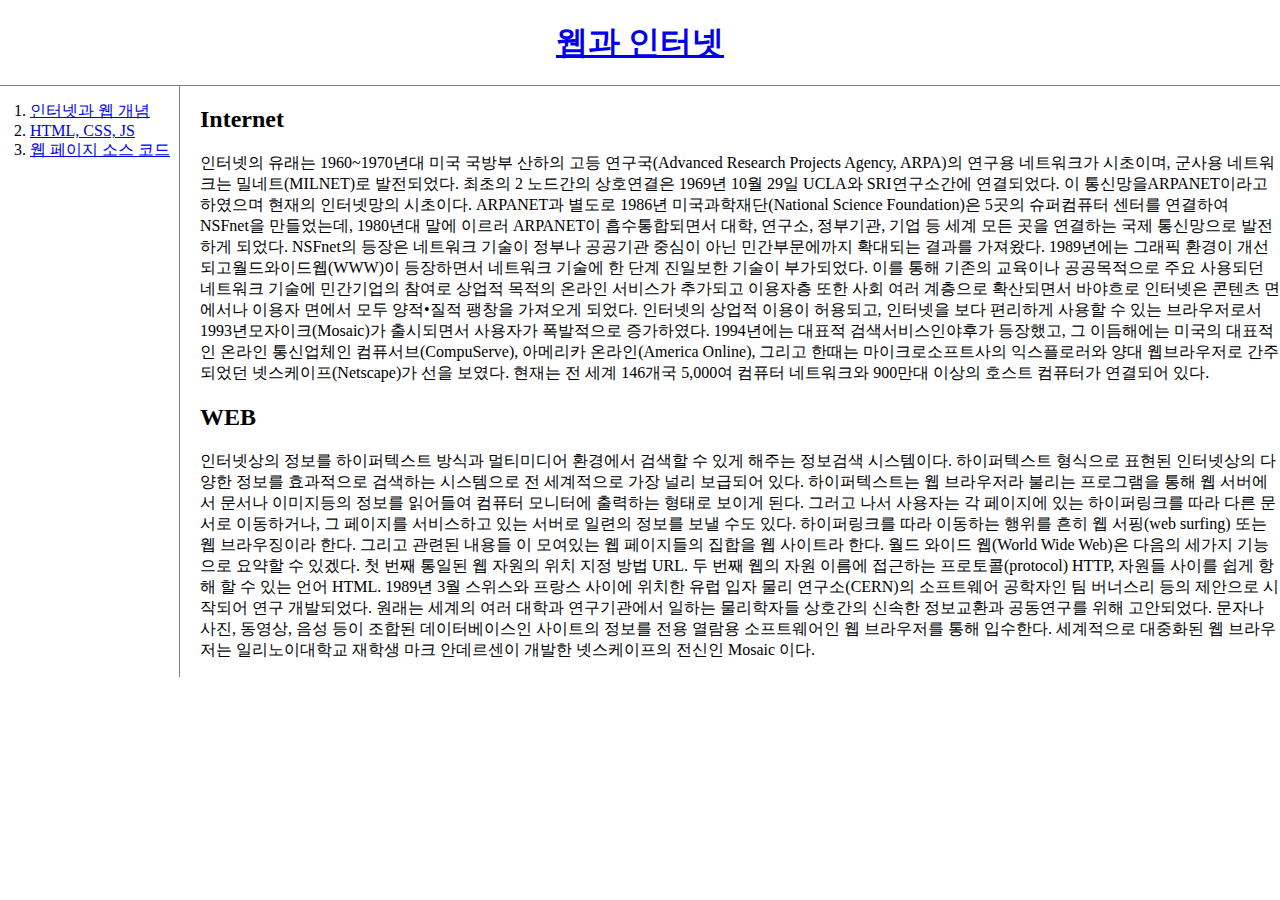
<file: index.html>
<!DOCTYPE html>
<!--작성자:조준헌-->
<html>

<head>
    <meta charset="utf-8">
    <title>web-웹과 인터넷의 역사</title>
    <link rel="stylesheet" href="style.css">
    <style>

    </style>
</head>

<body>
    <h1><a href=index.html>웹과 인터넷</a></h1>
    <div id=grid>
        <ol>
            <li><a href=0.html>인터넷과 웹 개념</a></li>
            <li><a href=1.html>HTML, CSS, JS</a></li>
            <li><a href=2.html>웹 페이지 소스 코드</a></li>
        </ol>
        <div class=padding>
            <h2>Internet</h2>
            <p>
                인터넷의 유래는 1960~1970년대 미국 국방부 산하의 고등 연구국(Advanced Research Projects Agency, ARPA)의 연구용 네트워크가 시초이며, 군사용 네트워크는 밀네트(MILNET)로 발전되었다. 최초의 2 노드간의 상호연결은
                1969년 10월 29일 UCLA와 SRI연구소간에 연결되었다. 이 통신망을ARPANET이라고 하였으며 현재의 인터넷망의 시초이다. ARPANET과 별도로 1986년 미국과학재단(National Science Foundation)은 5곳의 슈퍼컴퓨터 센터를
                연결하여 NSFnet을 만들었는데, 1980년대 말에 이르러 ARPANET이 흡수통합되면서 대학, 연구소, 정부기관, 기업 등 세계 모든 곳을 연결하는 국제 통신망으로 발전하게 되었다. NSFnet의 등장은 네트워크 기술이 정부나 공공기관
                중심이 아닌 민간부문에까지 확대되는 결과를 가져왔다. 1989년에는 그래픽 환경이 개선되고월드와이드웹(WWW)이 등장하면서 네트워크 기술에 한 단계 진일보한 기술이 부가되었다. 이를 통해 기존의 교육이나 공공목적으로 주요
                사용되던 네트워크 기술에 민간기업의 참여로 상업적 목적의 온라인 서비스가 추가되고 이용자층 또한 사회 여러 계층으로 확산되면서 바야흐로 인터넷은 콘텐츠 면에서나 이용자 면에서 모두 양적•질적 팽창을 가져오게 되었다.
                인터넷의 상업적 이용이 허용되고, 인터넷을 보다 편리하게 사용할 수 있는 브라우저로서 1993년모자이크(Mosaic)가 출시되면서 사용자가 폭발적으로 증가하였다. 1994년에는 대표적 검색서비스인야후가 등장했고, 그 이듬해에는 미국의
                대표적인 온라인 통신업체인 컴퓨서브(CompuServe), 아메리카 온라인(America Online), 그리고 한때는 마이크로소프트사의 익스플로러와 양대 웹브라우저로 간주되었던 넷스케이프(Netscape)가 선을 보였다. 현재는 전 세계 146개국 5,000여 컴퓨터 네트워크와 900만대 이상의 호스트 컴퓨터가 연결되어 있다.
            </p>
            <h2>WEB</h2>
            <p>
                인터넷상의 정보를 하이퍼텍스트 방식과 멀티미디어 환경에서 검색할 수 있게 해주는 정보검색 시스템이다. 하이퍼텍스트 형식으로 표현된 인터넷상의 다양한 정보를 효과적으로 검색하는 시스템으로 전 세계적으로 가장 널리 보급되어 있다. 하이퍼텍스트는 웹 브라우저라 불리는 프로그램을 통해 웹 서버에서 문서나 이미지등의 정보를 읽어들여 컴퓨터 모니터에 출력하는 형태로 보이게 된다. 그러고 나서 사용자는 각 페이지에 있는 하이퍼링크를 따라 다른 문서로 이동하거나, 그 페이지를 서비스하고 있는 서버로 일련의 정보를 보낼 수도 있다. 하이퍼링크를 따라 이동하는 행위를 흔히 웹 서핑(web surfing) 또는 웹 브라우징이라 한다. 그리고 관련된 내용들 이 모여있는 웹 페이지들의 집합을 웹 사이트라 한다.
                월드 와이드 웹(World Wide Web)은 다음의 세가지 기능으로 요약할 수 있겠다. 첫 번째 통일된 웹 자원의 위치 지정 방법 URL. 두 번째 웹의 자원 이름에 접근하는 프로토콜(protocol) HTTP, 
                자원들 사이를 쉽게 항해 할 수 있는 언어 HTML.
                1989년 3월 스위스와 프랑스 사이에 위치한 유럽 입자 물리 연구소(CERN)의 소프트웨어 공학자인 팀 버너스리 등의 제안으로 시작되어 연구 개발되었다. 원래는 세계의 여러 대학과 
                연구기관에서 일하는 물리학자들 상호간의 신속한 정보교환과 공동연구를 위해 고안되었다. 문자나 사진, 동영상, 음성 등이 조합된 데이터베이스인 사이트의 정보를 전용 열람용 소프트웨어인 웹 브라우저를 통해 입수한다. 세계적으로 대중화된 웹 브라우저는 일리노이대학교 재학생 마크 안데르센이 개발한 넷스케이프의 전신인 Mosaic 이다.
            </p>
        </div>
    </div>
</body>

</html>
</file>
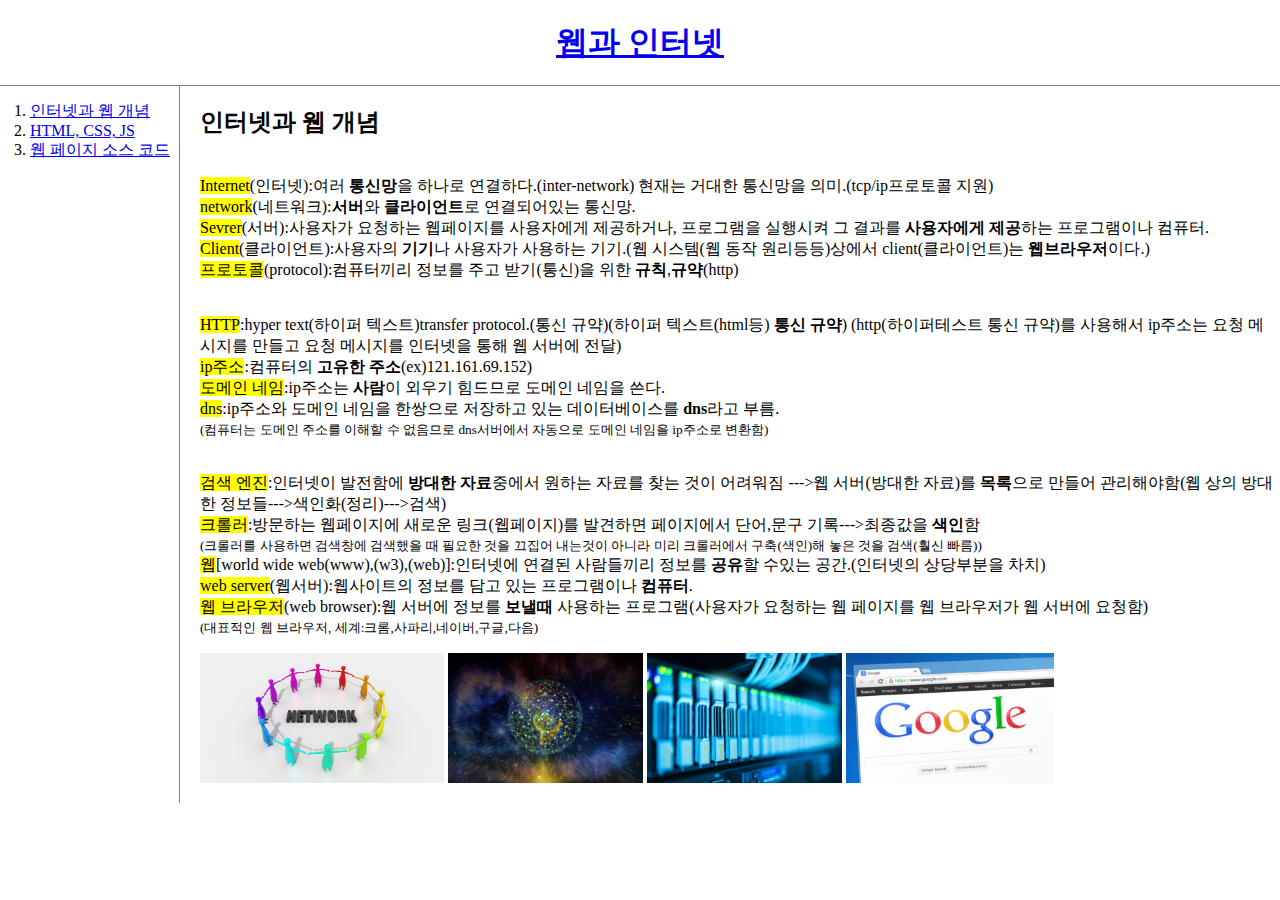
<file: 0.html>
<!DOCTYPE html>
<!--작성자:조준헌-->
<html>

<head>
    <meta charset="utf-8">
    <title>web-internet</title>
    <link rel="stylesheet" href="style.css">
    <style>
        .small {
            font-size: smaller;
        }

    </style>
</head>

<body>
    <h1><a href=index.html class=underline>웹과 인터넷</a></h1>
    <div id=grid>
        <ol>
            <li><a href=0.html>인터넷과 웹 개념</a></li>
            <li><a href=1.html>HTML, CSS, JS</a></li>
            <li><a href=2.html>웹 페이지 소스 코드</a></li>
        </ol>
        <div class=padding>
            <h2>인터넷과 웹 개념</h2>
            <p><br>
                <mark><a href="https://ko.wikipedia.org/wiki/%EC%9D%B8%ED%84%B0%EB%84%B7">Internet</a></mark>(인터넷):여러 <strong>통신망</strong>을 하나로 연결하다.(inter-network) 현재는 거대한 통신망을 의미.(tcp/ip프로토콜 지원)<br>
                <mark><a href="https://ko.wikipedia.org/wiki/%EC%BB%B4%ED%93%A8%ED%84%B0_%EB%84%A4%ED%8A%B8%EC%9B%8C%ED%81%AC">network</a></mark>(네트워크):<strong>서버</strong>와 <strong>클라이언트</strong>로 연결되어있는 통신망.<br>
                <mark><a href="https://ko.wikipedia.org/wiki/%EC%84%9C%EB%B2%84">Sevrer</a></mark>(서버):사용자가 요청하는 웹페이지를 사용자에게 제공하거나, 프로그램을 실행시켜 그 결과를 <strong>사용자에게 제공</strong>하는 프로그램이나 컴퓨터.<br>
                <mark><a href="https://ko.wikipedia.org/wiki/%ED%81%B4%EB%9D%BC%EC%9D%B4%EC%96%B8%ED%8A%B8_(%EC%BB%B4%ED%93%A8%ED%8C%85)">Client</a></mark>(클라이언트):사용자의 <strong>기기</strong>나 사용자가 사용하는 기기.(웹 시스템(웹 동작 원리등등)상에서 client(클라이언트)는 <strong>웹브라우저</strong>이다.)<br>
                <mark><a href="https://ko.wikipedia.org/wiki/%ED%86%B5%EC%8B%A0_%ED%94%84%EB%A1%9C%ED%86%A0%EC%BD%9C">프로토콜</a></mark>(protocol):컴퓨터끼리 정보를 주고 받기(통신)을 위한 <strong>규칙</strong>,<strong>규약</strong>(http)<br>
            </p>
            <p><br>
                <mark><a href="https://ko.wikipedia.org/wiki/HTTP">HTTP</a></mark>:hyper text(하이퍼 텍스트)transfer protocol.(통신 규약)(하이퍼 텍스트(html등) <strong>통신 규약</strong>)
                (http(하이퍼테스트 통신 규약)를 사용해서 ip주소는 요청 메시지를 만들고 요청 메시지를 인터넷을 통해 웹 서버에 전달)<br>
                <mark><a href="https://ko.wikipedia.org/wiki/IP_%EC%A3%BC%EC%86%8C">ip주소</a></mark>:컴퓨터의 <strong>고유한 주소</strong>(ex)121.161.69.152)<br>
                <mark><a href="https://ko.wikipedia.org/wiki/%EB%8F%84%EB%A9%94%EC%9D%B8_%EB%84%A4%EC%9E%84">도메인 네임</a></mark>:ip주소는 <strong>사람</strong>이 외우기 힘드므로 도메인 네임을 쓴다.<br>
                <mark><a href="https://ko.wikipedia.org/wiki/%EB%8F%84%EB%A9%94%EC%9D%B8_%EB%84%A4%EC%9E%84_%EC%8B%9C%EC%8A%A4%ED%85%9C">dns</a></mark>:ip주소와 도메인 네임을 한쌍으로 저장하고 있는 데이터베이스를 <strong>dns</strong>라고 부름.<br>
                <span class=small>(컴퓨터는 도메인 주소를 이해할 수 없음므로 dns서버에서 자동으로 도메인 네임을 ip주소로 변환함)</span>
            </p>
            <p><br>
                <mark><a href="https://ko.wikipedia.org/wiki/%EA%B2%80%EC%83%89_%EC%97%94%EC%A7%84">검색 엔진</a></mark>:인터넷이 발전함에 <strong>방대한 자료</strong>중에서 원하는 자료를 찾는 것이 어려워짐
                --->웹 서버(방대한 자료)를 <strong>목록</strong>으로 만들어 관리해야함(웹 상의 방대한 정보들--->색인화(정리)--->검색)<br>
                <mark><a href="https://ko.wikipedia.org/wiki/%EC%9B%B9_%ED%81%AC%EB%A1%A4%EB%9F%AC">크롤러</a></mark>:방문하는 웹페이지에 새로운 링크(웹페이지)를 발견하면 페이지에서 단어,문구 기록--->최종값을 <strong>색인</strong>함<br>
                <span class=small>(크롤러를 사용하면 검색창에 검색했을 때 필요한 것을 끄집어 내는것이 아니라 미리 크롤러에서 구축(색인)해 놓은 것을 검색(훨신 빠름))</span><br>
                <mark><a href="https://ko.wikipedia.org/wiki/%EC%9B%94%EB%93%9C_%EC%99%80%EC%9D%B4%EB%93%9C_%EC%9B%B9">웹</a></mark>[world wide web(www),(w3),(web)]:인터넷에 연결된 사람들끼리 정보를 <strong>공유</strong>할 수있는 공간.(인터넷의 상당부분을 차치)<br>
                <mark><a href="https://ko.wikipedia.org/wiki/%EC%9B%B9_%EC%84%9C%EB%B2%84">web server</a></mark>(웹서버):웹사이트의 정보를 담고 있는 프로그램이나 <strong>컴퓨터</strong>.<br>
                <mark><a href="https://ko.wikipedia.org/wiki/%EC%9B%B9_%EB%B8%8C%EB%9D%BC%EC%9A%B0%EC%A0%80">웹 브라우저</a></mark>(web browser):웹 서버에 정보를 <strong>보낼때</strong> 사용하는 프로그램(사용자가 요청하는 웹 페이지를 웹 브라우저가 웹 서버에 요청함)<br>
                <span class=small>(대표적인 웹 브라우저, 세계:크롬,사파리,네이버,구글,다음)<br></span>
            </p>
            <p>
                <img src="network.JPG" alt="네트워크 이미지">
                <img src="interent.JPG" alt="인터넷 이미지">
                <img src="server.JPG" alt="서버 컴퓨터 이미지">
                <img src="google.PNG" alt="구글">
            </p>
        </div>
    </div>
</body>

</html>
</file>
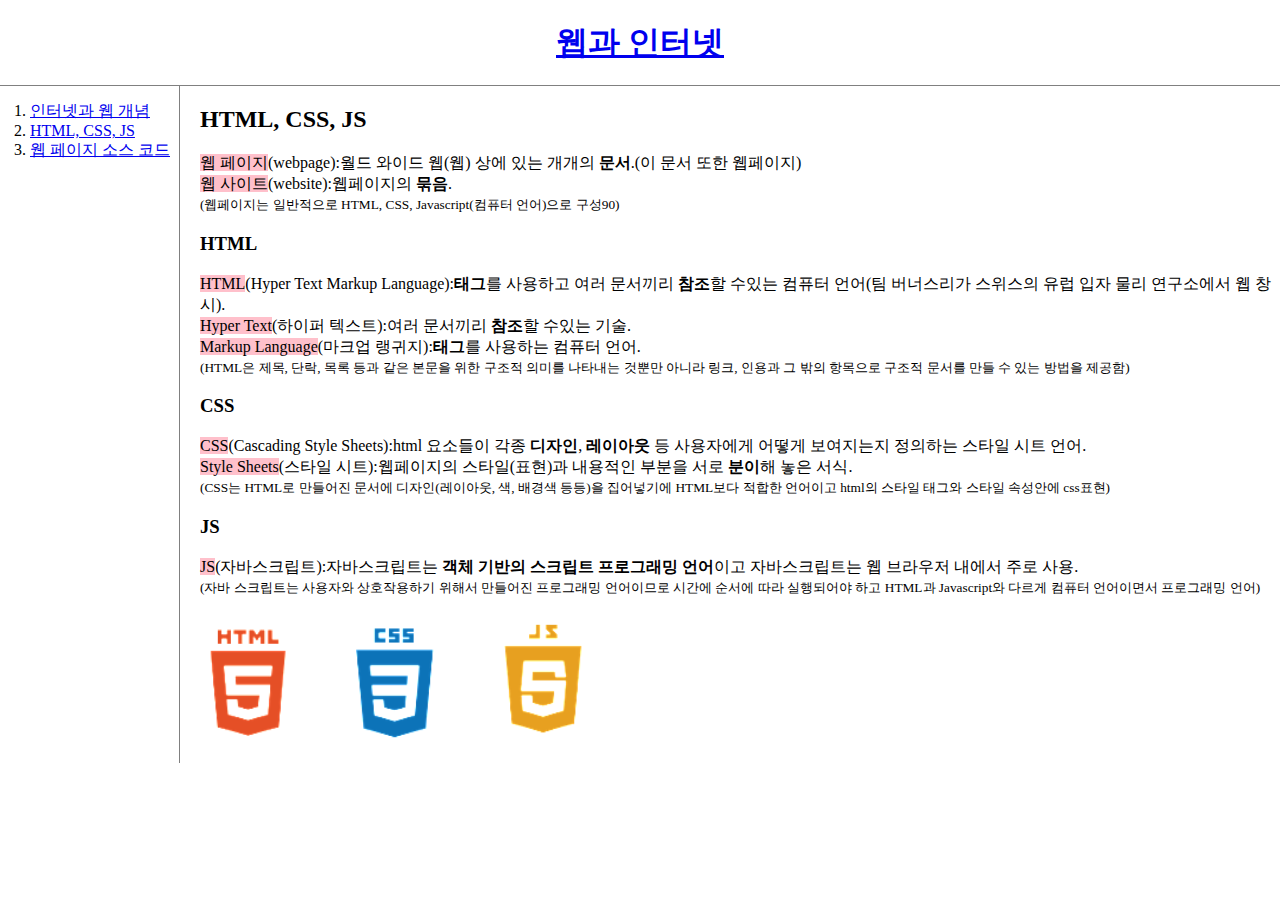
<file: 1.html>
<!DOCTYPE html>
<!--작성자:조준헌-->
<html>

<head>
    <meta charset="utf-8">
    <title>web-html,css,js</title>
    <link rel="stylesheet" href="style.css">
    <style>
        .small {
            font-size: smaller;
        }

        mark {
            background-color: pink;
        }

        img {
            margin-right: 50px;
        }

    </style>
</head>

<body>
    <h1><a href=index.html>웹과 인터넷</a></h1>
    <div id="grid">
        <ol>
            <li><a href=0.html>인터넷과 웹 개념</a></li>
            <li><a href=1.html>HTML, CSS, JS</a></li>
            <li><a href=2.html>웹 페이지 소스 코드</a></li>
        </ol>
        <div class=padding>
            <h2>HTML, CSS, JS</h2>
            <p>
                <mark><a href="https://ko.wikipedia.org/wiki/%EC%9B%B9_%ED%8E%98%EC%9D%B4%EC%A7%80">웹 페이지</a></mark>(webpage):월드 와이드 웹(웹) 상에 있는 개개의 <strong>문서</strong>.(이 문서 또한 웹페이지)<br>
                <mark><a href="https://ko.wikipedia.org/wiki/%EC%9B%B9%EC%82%AC%EC%9D%B4%ED%8A%B8">웹 사이트</a></mark>(website):웹페이지의 <strong>묶음</strong>.<br>
                <span class="small">(웹페이지는 일반적으로 HTML, CSS, Javascript(컴퓨터 언어)으로 구성90)</span><br>
            </p>
            <h3>HTML</h3>
            <p>
                <mark><a href="https://ko.wikipedia.org/wiki/HTML">HTML</a></mark>(Hyper Text Markup Language):<strong>태그</strong>를 사용하고 여러 문서끼리 <strong>참조</strong>할 수있는 컴퓨터 언어(팀 버너스리가 스위스의 유럽 입자 물리 연구소에서 웹 창시).<br>
                <mark><a href="https://ko.wikipedia.org/wiki/%ED%95%98%EC%9D%B4%ED%8D%BC%ED%85%8D%EC%8A%A4%ED%8A%B8">Hyper Text</a></mark>(하이퍼 텍스트):여러 문서끼리 <strong>참조</strong>할 수있는 기술.<br>
                <mark><a href="https://ko.wikipedia.org/wiki/%EB%A7%88%ED%81%AC%EC%97%85_%EC%96%B8%EC%96%B4">Markup Language</a></mark>(마크업 랭귀지):<strong>태그</strong>를 사용하는 컴퓨터 언어.<br>
                <span class="small">(HTML은 제목, 단락, 목록 등과 같은 본문을 위한 구조적 의미를 나타내는 것뿐만 아니라 링크, 인용과 그 밖의 항목으로 구조적 문서를 만들 수 있는 방법을 제공함)</span><br>
            </p>
            <h3>CSS</h3>
            <p>
                <mark><a href="https://ko.wikipedia.org/wiki/%EC%A2%85%EC%86%8D%ED%98%95_%EC%8B%9C%ED%8A%B8">CSS</a></mark>(Cascading Style Sheets):html 요소들이 각종 <strong>디자인</strong>, <strong>레이아웃</strong> 등 사용자에게 어떻게 보여지는지 정의하는 스타일 시트 언어.<br>
                <mark><a href="https://en.wikipedia.org/wiki/Style_sheet_(web_development)">Style Sheets</a></mark>(스타일 시트):웹페이지의 스타일(표현)과 내용적인 부분을 서로 <strong>분이</strong>해 놓은 서식.<br>
                <span class="small">(CSS는 HTML로 만들어진 문서에 디자인(레이아웃, 색, 배경색 등등)을 집어넣기에 HTML보다 적합한 언어이고 html의 스타일 태그와 스타일 속성안에 css표현)</span><br>
            </p>
            <h3>JS</h3>
            <p>
                <mark><a href="https://ko.wikipedia.org/wiki/%EC%9E%90%EB%B0%94%EC%8A%A4%ED%81%AC%EB%A6%BD%ED%8A%B8">JS</a></mark>(자바스크립트):자바스크립트는 <strong>객체 기반의 스크립트 프로그래밍 언어</strong>이고 자바스크립트는 웹 브라우저 내에서 주로 사용.<br>
                <span class="small">(자바 스크립트는 사용자와 상호작용하기 위해서 만들어진 프로그래밍 언어이므로 시간에 순서에 따라 실행되어야 하고 HTML과 Javascript와 다르게 컴퓨터 언어이면서 프로그래밍 언어)</span><br>
            </p>
            <p>
                <img src="html5.PNG" alt="HTML5 로고 이미지">
                <img src="css3.PNG" alt="CSS3 로고 이미지">
                <img src="js.PNG" alt="JS 로고 이미지">
            </p>
        </div>
    </div>
</body>

</html>
</file>
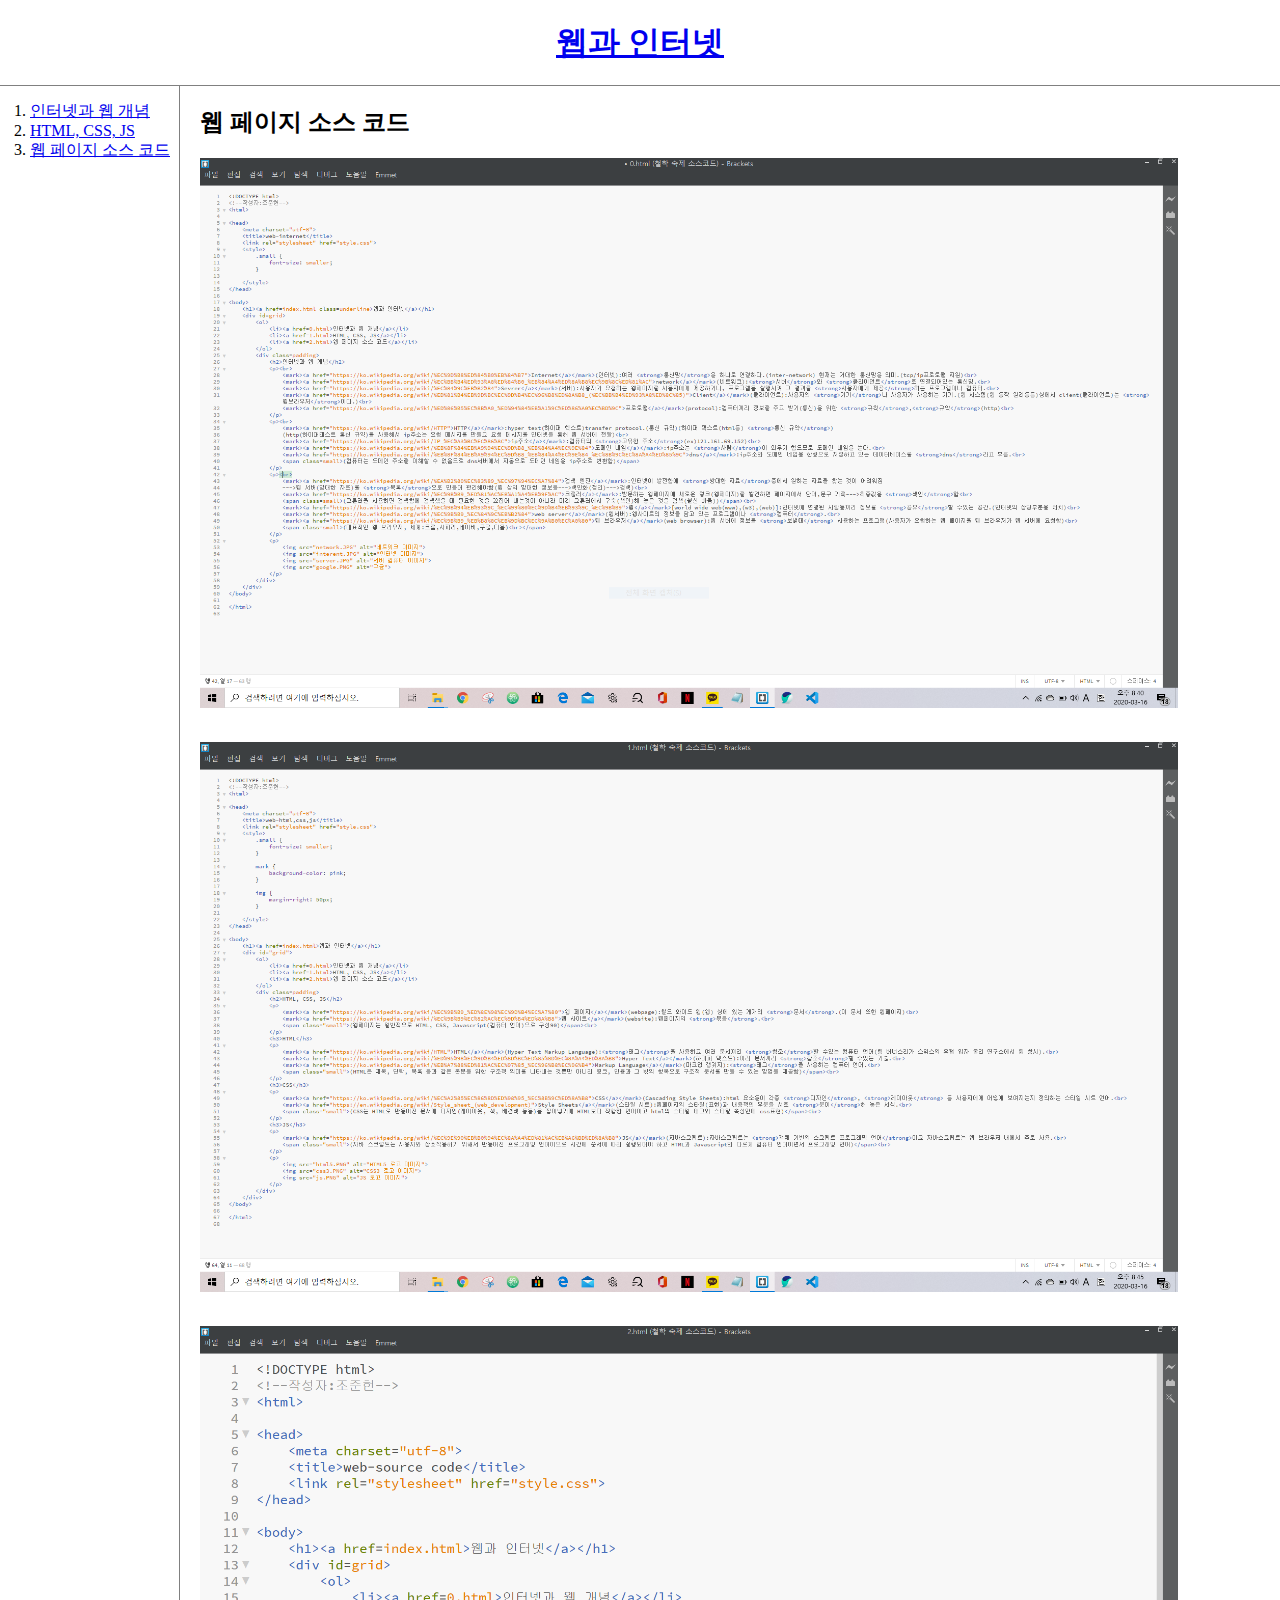
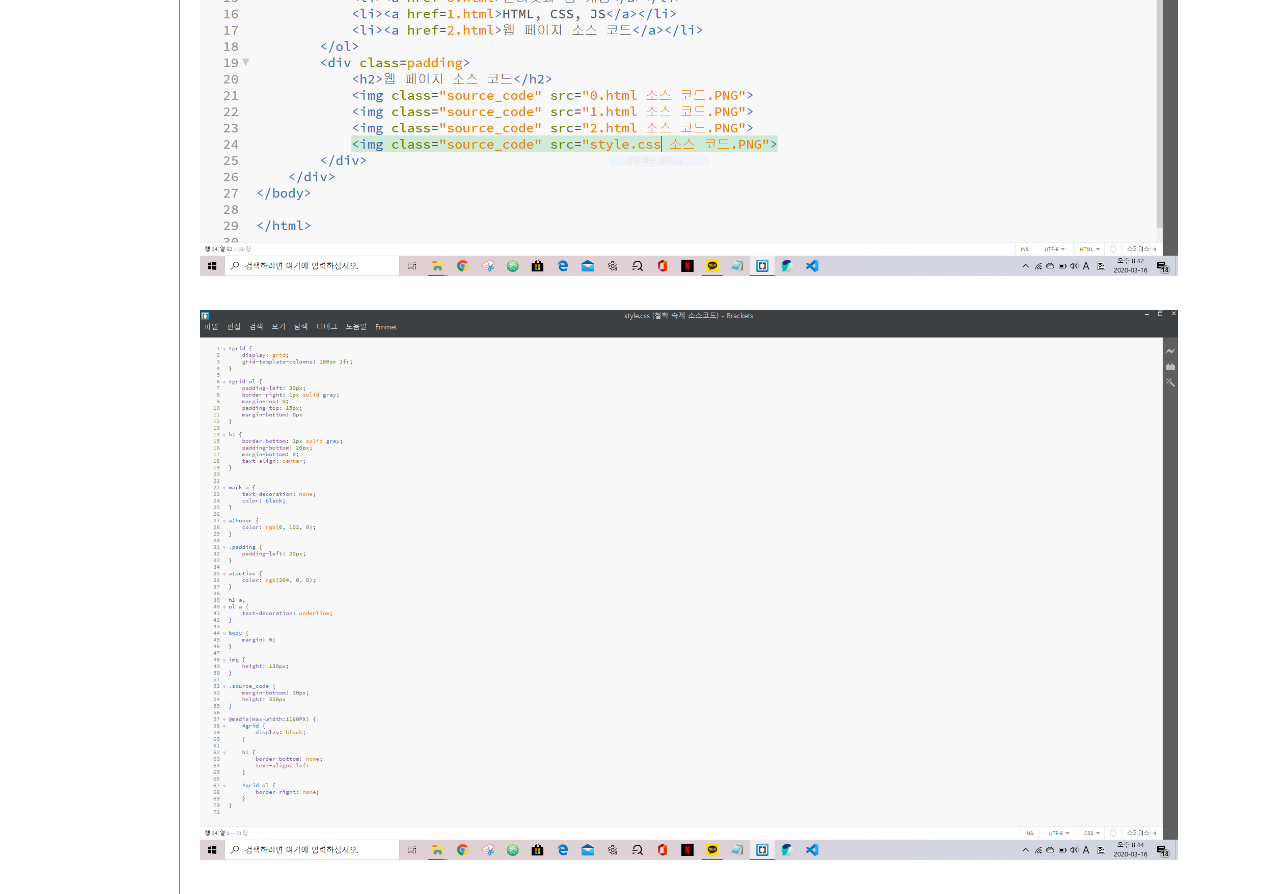
<file: 2.html>
<!DOCTYPE html>
<!--작성자:조준헌-->
<html>

<head>
    <meta charset="utf-8">
    <title>web-source code</title>
    <link rel="stylesheet" href="style.css">
</head>

<body>
    <h1><a href=index.html>웹과 인터넷</a></h1>
    <div id=grid>
        <ol>
            <li><a href=0.html>인터넷과 웹 개념</a></li>
            <li><a href=1.html>HTML, CSS, JS</a></li>
            <li><a href=2.html>웹 페이지 소스 코드</a></li>
        </ol>
        <div class=padding>
            <h2>웹 페이지 소스 코드</h2>
            <img class="source_code" src="0.html 소스 코드.PNG">
            <img class="source_code" src="1.html 소스 코드.PNG">
            <img class="source_code" src="2.html 소스 코드.PNG">
            <img class="source_code" src="style.css 소스 코드.PNG">
        </div>
    </div>
</body>

</html>
</file>
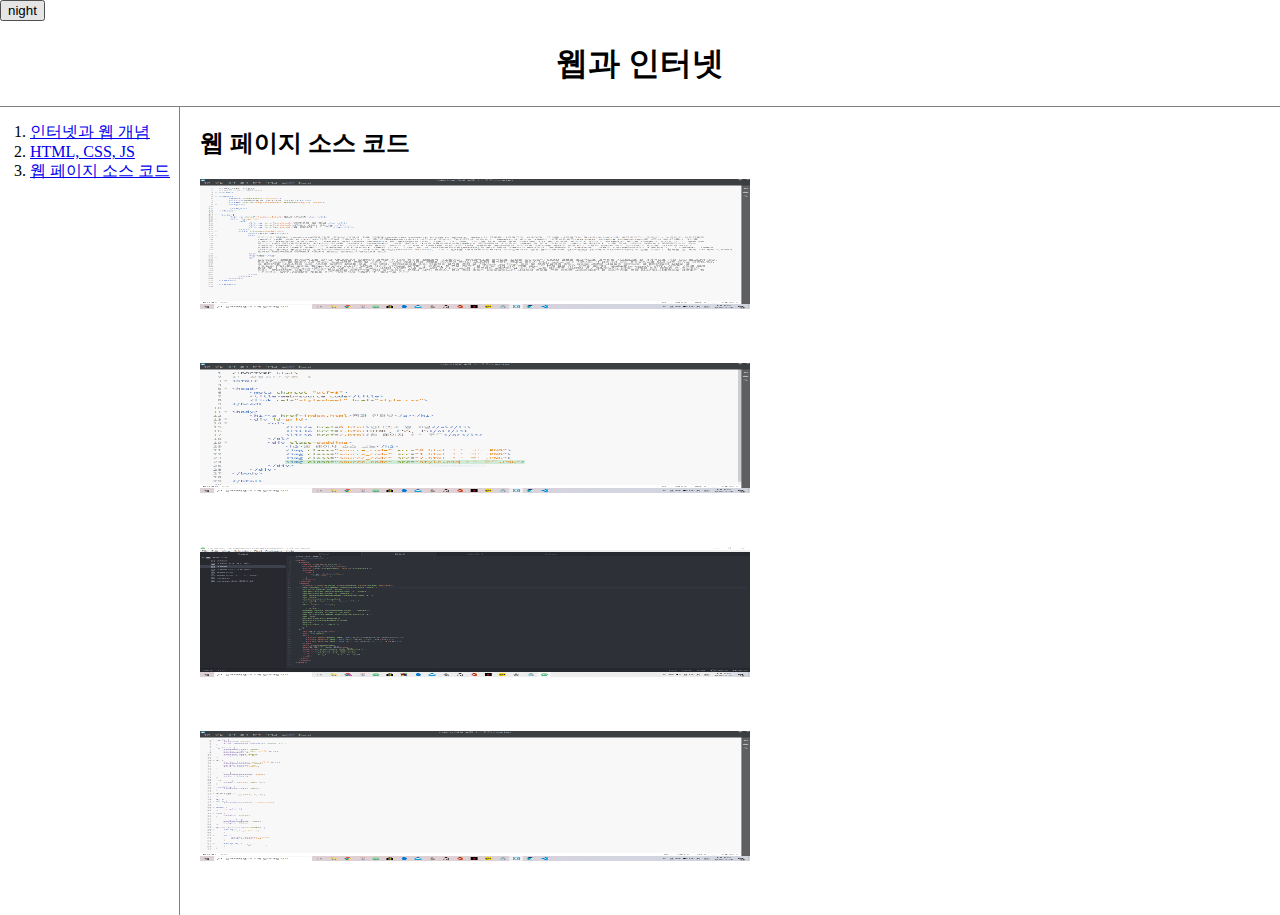
<file: 3.html>
<!DOCTYPE html>
<!--작성자:조준헌-->
<html>
  <head>
    <meta charset="utf-8">
    <title>웹과 인터넷</title>
    <link rel="stylesheet" href="style.css">
    <style>
      img {
         margin-bottom:50px;
         width:550px;
      }
    </style>
  </head>
  <body>
    <input class=button type=button value=night onclick="
    var target = document.querySelector('body')
    if(this.value === 'night'){
    target.style.backgroundColor = 'black';
    target.style.color = 'white';
    var alist=document.querySelectorAll('a');
    var i=0;
    while(i<alist.length){
    alist[i].style.color='powderblue'
    i=i+1;
    this.value = 'day';
          }
      } else {
    target.style.backgroundColor = 'white';
    target.style.color = 'black'
    var alist=document.querySelectorAll('a');
    var i=0;
    while(i<alist.length){
    alist[i].style.color='blue'
    i=i+1;
    this.value = 'night';
      }
    }
  ">
    <h1>웹과 인터넷</h1>
    <div id=grid>
    <ol>
      <li><a href=index.html id="링크">인터넷과 웹 개념</a></li>
      <li><a href=2.html id="링크">HTML, CSS, JS</a></li>
      <li><a href=3.html id="링크">웹 페이지 소스 코드</a></li>
    </ol>
    <div class=padding>
    <h2>웹 페이지 소스 코드</h2>
    <img src="index.html 소스 코드.PNG">
    <img src="2.html 소스 코드.PNG">
    <img src="3.html 소스 코드.PNG">
    <img src="style.css 소스 코드.PNG">
    </div>
  </div>
  </body>
</html>
</file>
<file: style.css>
#grid {
    display: grid;
    grid-template-columns: 180px 1fr;
}

#grid ol {
    padding-left: 30px;
    border-right: 1px solid gray;
    margin-top: 0;
    padding-top: 15px;
    margin-bottom: 0px
}

h1 {
    border-bottom: 1px solid gray;
    padding-bottom: 20px;
    margin-bottom: 0;
    text-align: center;
}


mark a {
    text-decoration: none;
    color: black;
}

a:hover {
    color: rgb(0, 102, 0);
}

.padding {
    padding-left: 20px;
}

a:active {
    color: rgb(204, 0, 0);
}

h1 a,
ol a {
    text-decoration: underline;
}

body {
    margin: 0;
}

img {
    height: 130px;
}

.source_code {
    margin-bottom: 30px;
    height: 550px
}

@media(max-width:1160PX) {
    #grid {
        display: block;
    }

    h1 {
        border-bottom: none;
        text-align: left
    }

    #grid ol {
        border-right: none;
    }
}
</file>
